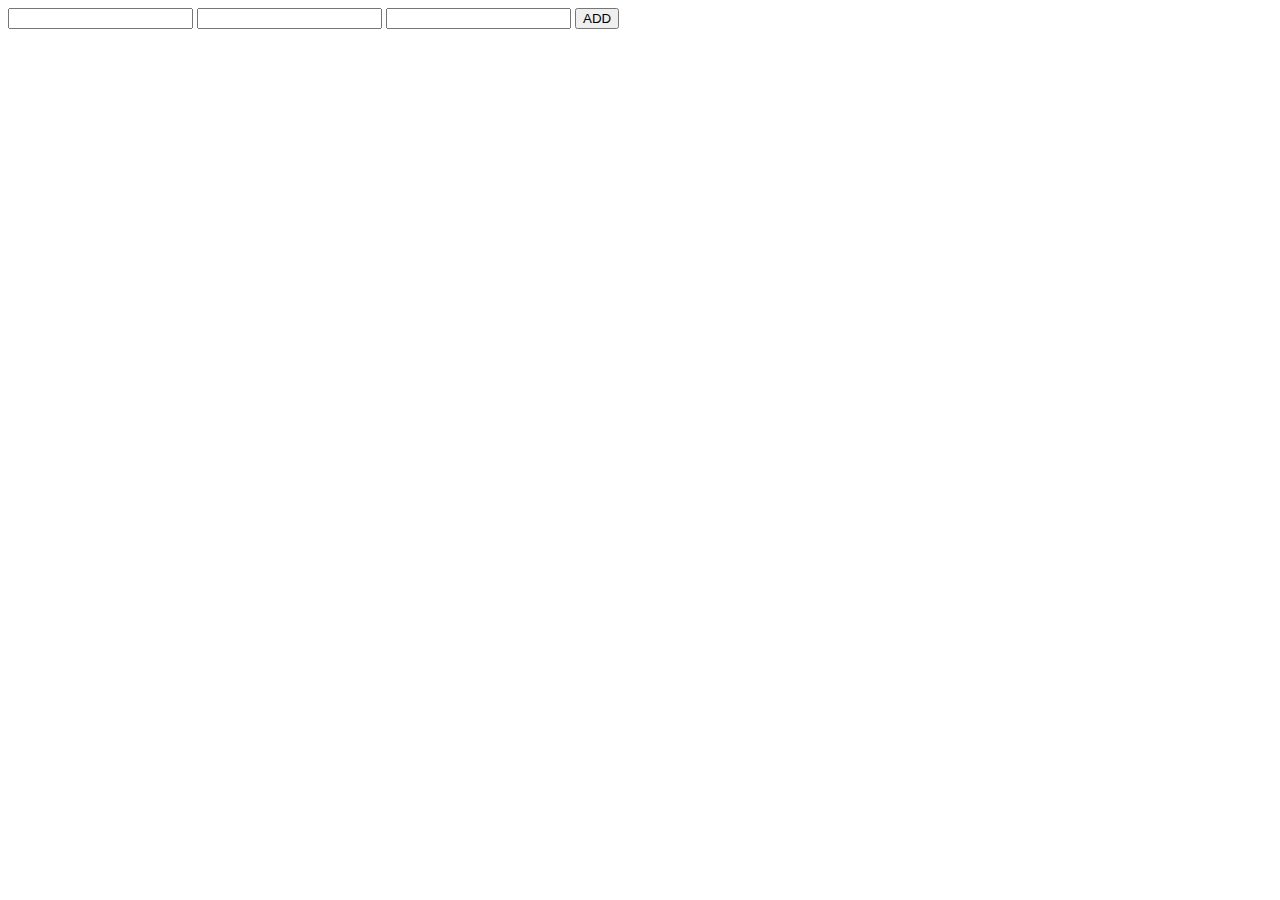
<file: ResumeAppByUsingSpring (3rd copy)/resumerestclient/target/resumerestclient/index.html>
<!DOCTYPE html>
<html lang="en">
<head>
    <meta charset="UTF-8">
    <title>Title</title>
    <script>

        function printUsers(arr){
            var container = document.getElementById("container");
            container.innerHTML = '';
            for(var i=0;arr.length;i++) {
                var obj = arr[i];

                var deleteBtn  ='<button onclick="deleteUser('+obj.id+')" >DELETE</button>';
                var str = obj.id + " " + obj.name + " " + obj.surname+ deleteBtn+"<br/>";
                container.innerHTML += str;
            }
        }

        function deleteUser(id){
            var xhttp = new XMLHttpRequest();
            xhttp.onreadystatechange=function() {
                if (this.readyState == 4 && this.status == 200) {
                    getUsers();
                }
            };
            xhttp.open("DELETE", "http://localhost:8085/resumerest/users/"+id, true);
            xhttp.send();
        }

        function getUsers() {
            var xhttp = new XMLHttpRequest();
            xhttp.onreadystatechange=function() {
                if (this.readyState == 4 && this.status == 200) {
                    var response = JSON.parse(this.responseText);
                    var list = response.obj;
                    printUsers(list);
                }
            };
            xhttp.open("GET", "http://localhost:8085/resumerest/users", true);
            xhttp.send();
        }


        function addUser() {
            var xhttp = new XMLHttpRequest();
            xhttp.onreadystatechange=function() {
                if (this.readyState == 4 && this.status == 200) {
                    getUsers();
                }
            };

            var nm = document.getElementById("name").value;
            var srnm = document.getElementById("surname").value;
            var pass = document.getElementById("password").value;

            var user = {name:nm, surname: srnm, password: pass};

            xhttp.open("POST", "http://localhost:8085/resumerest/users", true);
            xhttp.setRequestHeader("Content-Type", "application/json");
            xhttp.send(JSON.stringify(user));
        }

    </script>

</head>
<body onload="getUsers()">
<div>
    <input type="text" id="name"/>
    <input type="text" id="surname"/>
    <input type="password" id="password"/>
    <button onclick="addUser()">ADD</button>
</div>
    <div id="container">

    </div>
</body>
</html>
</file>
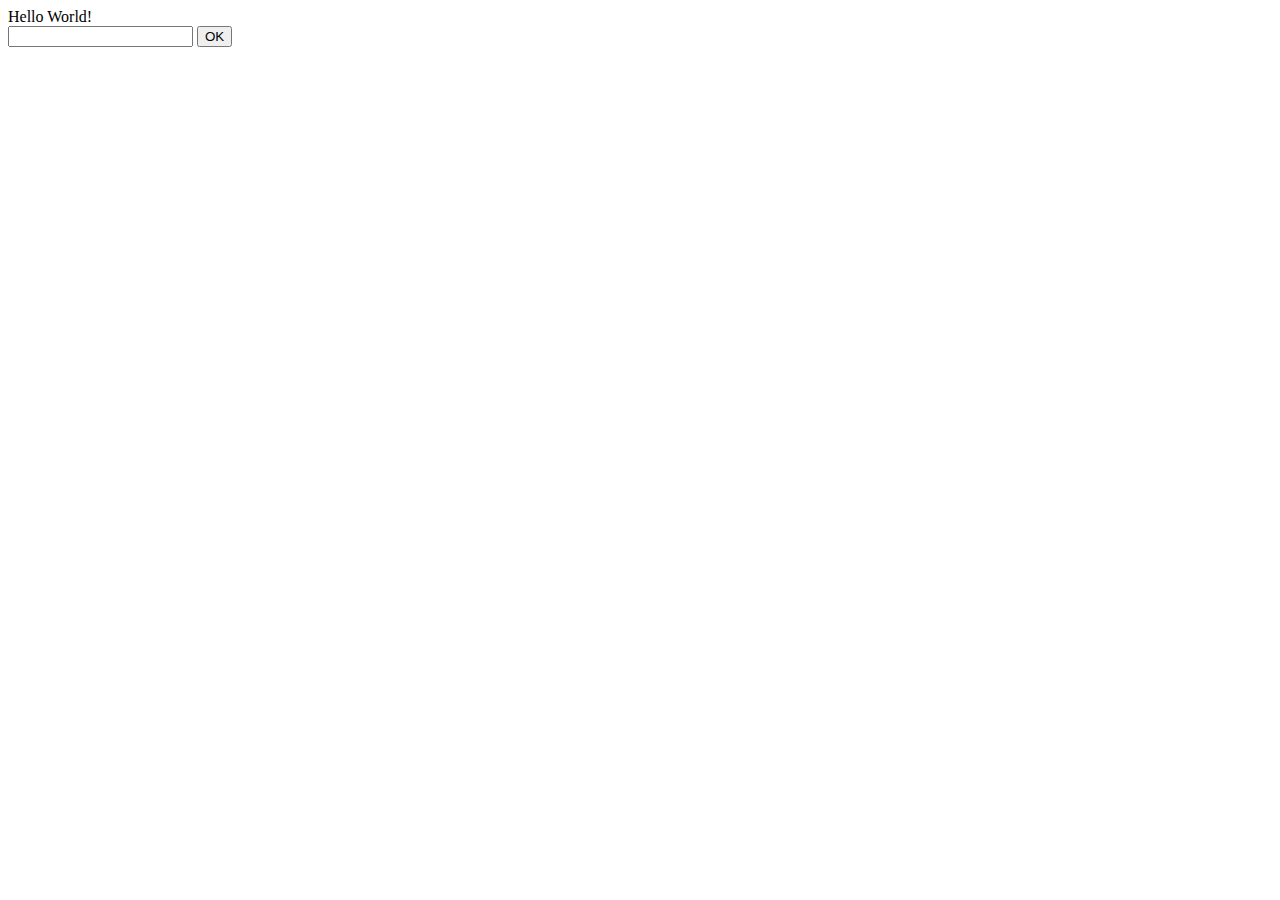
<file: ResumeWebApp/src/main/webapp/index.html>
<!DOCTYPE html>
<html>
    <head>
        <title>Start Page</title>
        <meta http-equiv="Content-Type" content="text/html; charset=UTF-8">
    </head>
    <body>
       Hello World!
       
       <form method="POST" action="/ResumeWebApp/MyFavoritePage">
           <input type="text" name="name"/>
           <input type="submit" value="OK"/>
       </form>
    </body>
</html>
</file>
